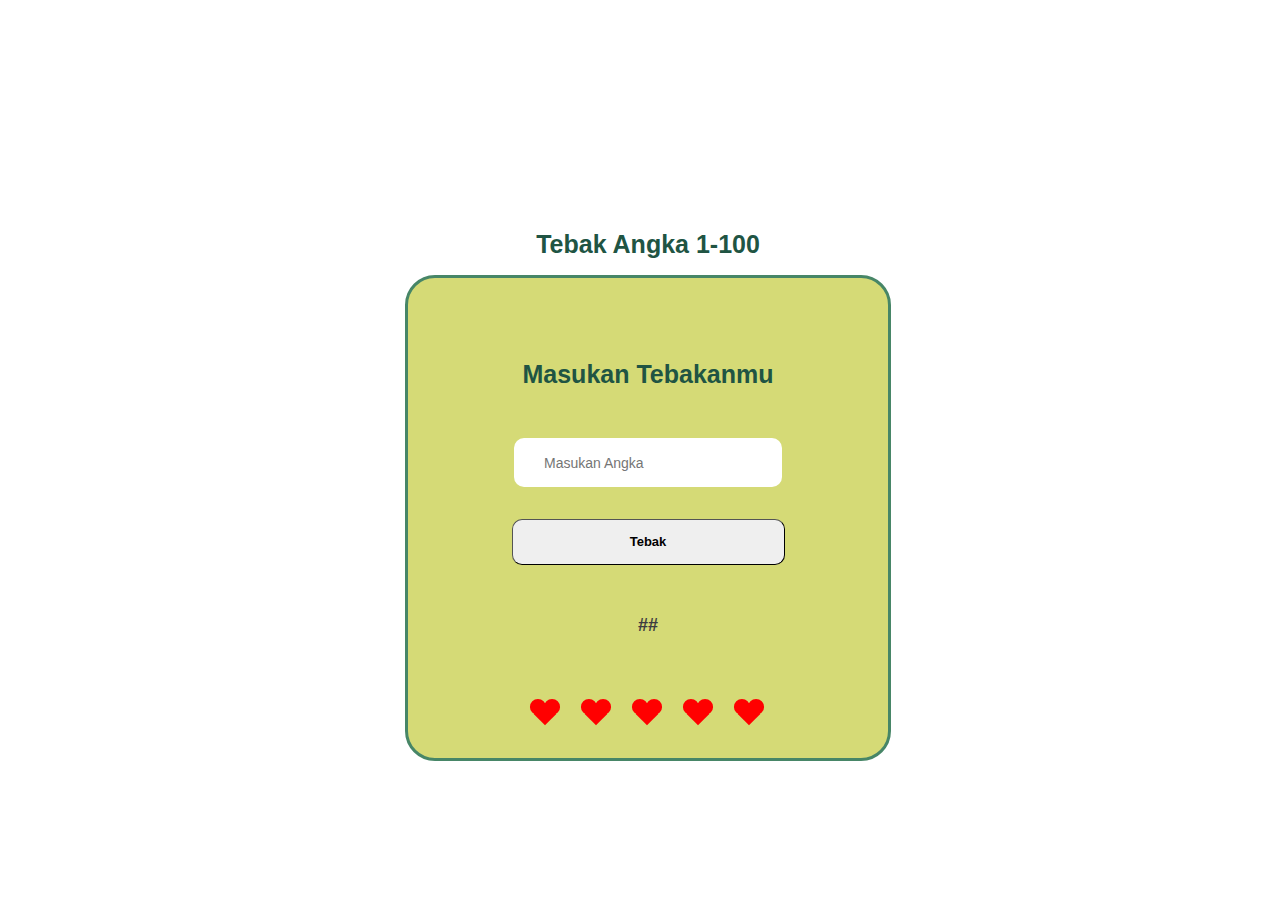
<file: index.html>
<!doctype html>
<html lang="en">
  <head>
    <meta charset="UTF-8" />
    <meta name="viewport" content="width=device-width, initial-scale=1.0" />
    <title>Tebak Angka</title>
    <link rel="stylesheet" href="style.css" />
  </head>
  <body>
    <h1>Tebak Angka 1-100</h1>
    <div class="container">
      <h1>Masukan Tebakanmu</h1>
      <input type="number" placeholder="Masukan Angka" id="in-number" />
      <button id="tebak">Tebak</button>
      <p id="keterangan">##</p>
      <div class="hati">
        <div class="heart" id="5"></div>
        <div class="heart" id="4"></div>
        <div class="heart" id="3"></div>
        <div class="heart" id="2"></div>
        <div class="heart" id="1"></div>
      </div>
    </div>
    <script src="script.js"></script>
  </body>
</html>
</file>
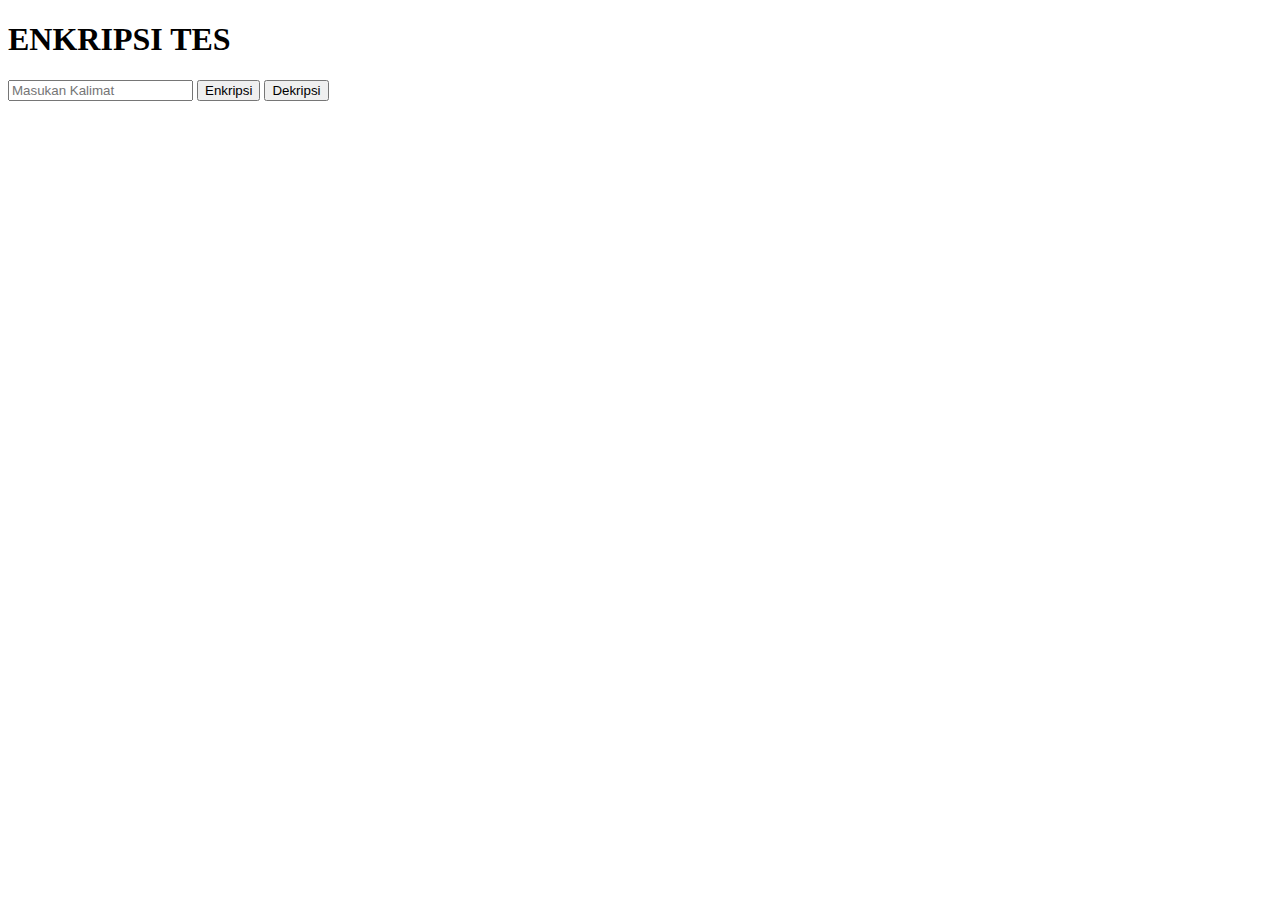
<file: Day-1_enkripsi/index.html>
<!doctype html>
<html lang="en">
  <head>
    <meta charset="UTF-8" />
    <meta name="viewport" content="width=device-width, initial-scale=1.0" />
    <title>Enkripsi</title>
  </head>
  <body>
    <h1>ENKRIPSI TES</h1>

    <h2 id="teks_place"></h2>
    <input type="text" placeholder="Masukan Kalimat" id="input_teks" />
    <button id="enkripsi_btn">Enkripsi</button>
    <button id="dekripsi_btn">Dekripsi</button>
    <script src="script.js"></script>
  </body>
</html>
</file>
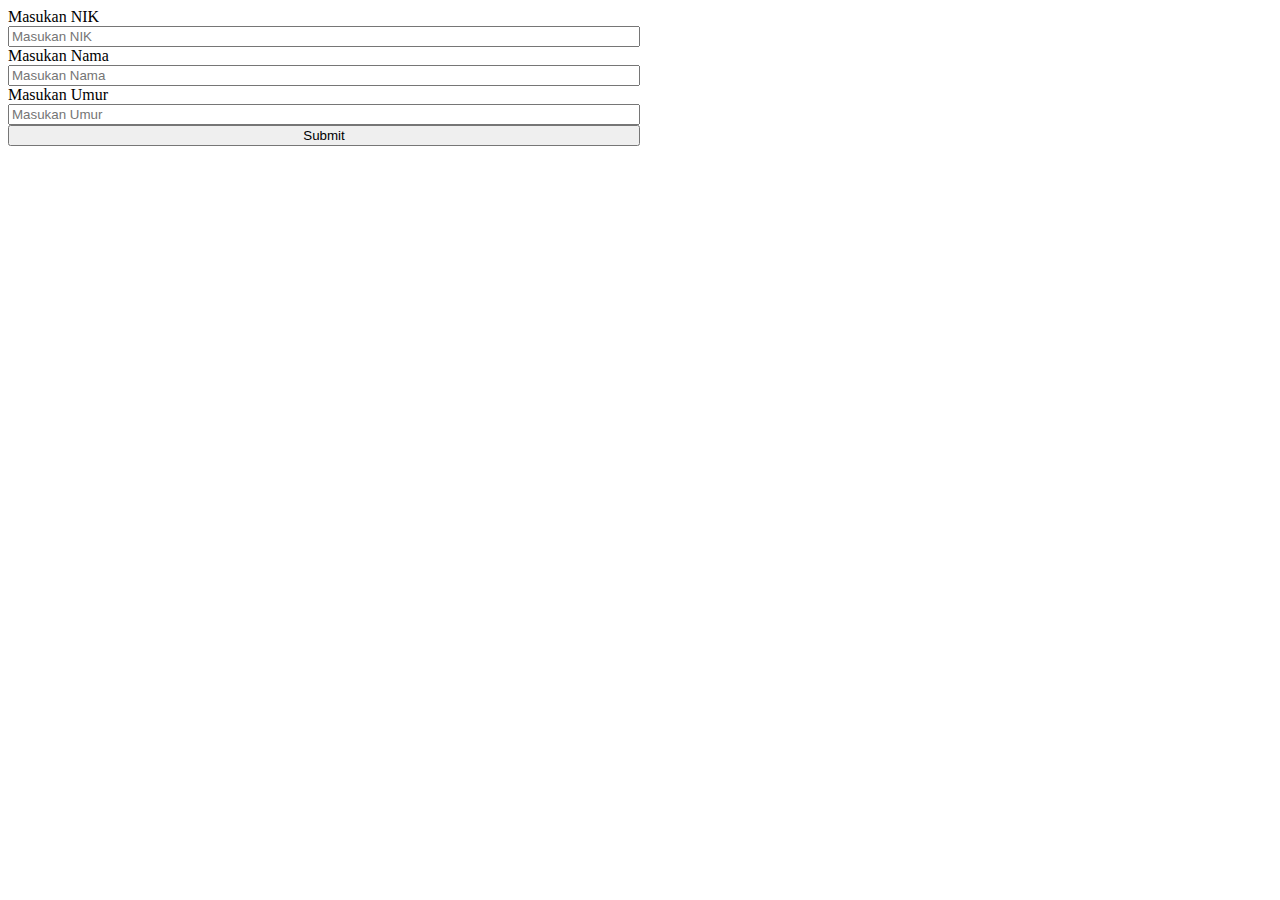
<file: Day-2_format_form/index.html>
<!doctype html>
<html lang="en">
  <head>
    <meta charset="UTF-8" />
    <meta name="viewport" content="width=device-width, initial-scale=1.0" />
    <title>Format Pendaftaran Ktp</title>
    <link rel="stylesheet" href="style.css" />
  </head>
  <body>
    <div id="box">
      <label for="nik">Masukan NIK</label>
      <input type="text" placeholder="Masukan NIK" id="nik" />
      <label for="nama">Masukan Nama</label>
      <input type="text" placeholder="Masukan Nama" id="nama" />
      <label for="umur" id="labelUmur">Masukan Umur</label>
      <input type="number" placeholder="Masukan Umur" id="umur" />
      <button id="open">Submit</button>
    </div>
    <script src="script.js"></script>
  </body>
</html>
</file>
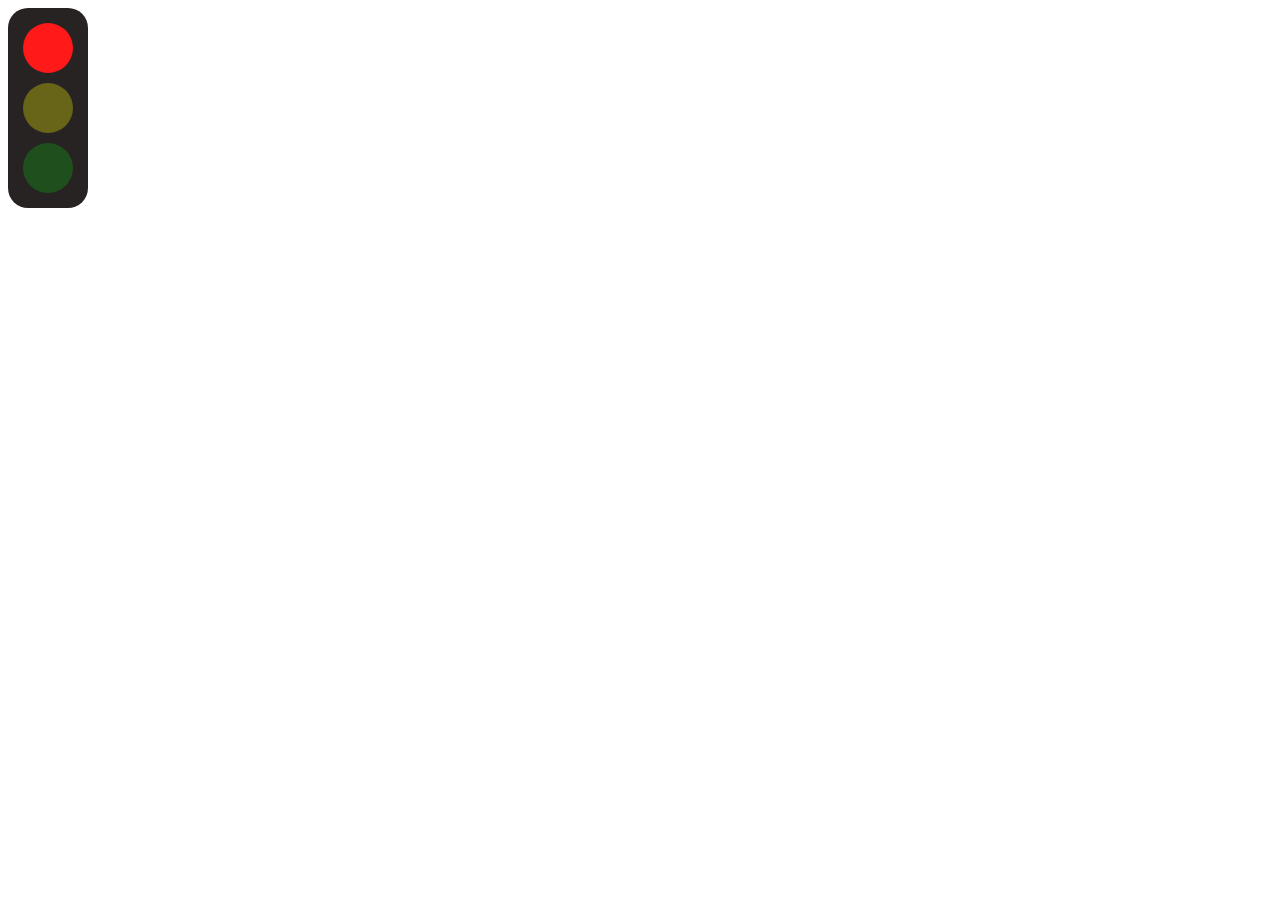
<file: Day-3_Lampu_lalu_lintas/index.html>
<!doctype html>
<html lang="en">
  <head>
    <meta charset="UTF-8" />
    <meta name="viewport" content="width=device-width, initial-scale=1.0" />
    <title>Simulasi Lampu Lalu Lintas</title>
    <link rel="stylesheet" href="style.css" />
  </head>
  <body>
    <div id="container">
      <div id="merah" class="circle"></div>
      <div id="kuning" class="circle"></div>
      <div id="hijau" class="circle"></div>
    </div>
    <script src="script.js"></script>
  </body>
</html>
</file>
<file: style.css>
body {
  font-family: Arial, Helvetica, sans-serif;
  width: 100%;
  height: 100vh;
  display: flex;
  flex-direction: column;
  align-items: center;
  justify-content: center;
}

.container {
  width: 30em;
  height: 30em;
  display: flex;
  flex-direction: column;
  justify-content: center;
  align-items: center;
  background-color: rgb(213, 218, 118);
  gap: 2em;
  border-radius: 30px;
  border: solid;
  border-color: rgb(71, 134, 103);
}

h1 {
  margin-top: 75px;
  font-size: 25px;
  color: rgb(32, 84, 67);
}

input {
  width: 17em;
  height: 3.5em;
  font-size: 14px;
  padding: 0 0 0 30px;
  border-radius: 10px;
  border: 0;
}

button {
  width: 21em;
  height: 3.5em;
  font-size: 13px;
  font-weight: 900;
  border-radius: 10px;
  box-shadow: inset;
  border-width: 0.5px;
}

.hati {
  display: flex;
  flex-direction: row;
  margin-top: 10px;
  width: 17em;
  height: 3.5em;
  gap: 10px;
}

.heart {
  height: 1em;
  width: 1em;
  background-color: red;
  transform: rotate(-45deg);
  position: relative;
  margin-left: 25px;
  margin-top: 10px;
  margin-bottom: 10px;
}

.heart::before,
.heart::after {
  content: "";
  height: 1em;
  width: 1em;
  background-color: red;
  border-radius: 50%;
  position: absolute;
}

.heart::before {
  top: -10px;
  left: 0px;
}

.heart::after {
  left: 10px;
  top: 0px;
}

@keyframes heartbeat {
  0% {
    transform: scale(1) rotate(-45deg);
  }

  25% {
    transform: scale(1.1) rotate(-45deg);
  }

  45% {
    transform: scale(1.2) rotate(-45deg);
  }
}

.heart {
  height: 1em;
  width: 1em;
  background-color: red;
  transform: rotate(-45deg);
  position: relative;
  animation: heartbeat 1s infinite;
}

.mati {
  background-color: rgb(67, 67, 67);
  animation: none;
}
.mati::before {
  background-color: rgb(67, 67, 67);
  animation: none;
}
.mati::after {
  background-color: rgb(67, 67, 67);
  animation: none;
}

p {
  font-weight: 600;
  font-size: 18px;
  color: rgb(61, 60, 65);
}
</file>
<file: Day-2_format_form/style.css>
#box {
  width: 50%;
  height: 400px;
  display: flex;
  flex-direction: column;
}

.span {
  color: red;
}
</file>
<file: Day-3_Lampu_lalu_lintas/style.css>
#container {
  width: 80px;
  height: 200px;
  background-color: rgb(39, 35, 35);
  border-radius: 20px;
  display: flex;
  flex-direction: column;
  align-items: center;
  justify-content: center;
  gap: 10px;
}
.circle {
  width: 50px;
  height: 50px;
  background-color: white;
  border-radius: 50%;
}
#merah {
  background-color: rgb(255, 25, 25);
  opacity: 0.2;
}
#kuning {
  background-color: yellow;
  opacity: 0.3;
}
#hijau {
  background-color: rgb(0, 255, 0);
  opacity: 0.2;
}

.mode-nyala {
  opacity: 1 !important;
}
</file>
